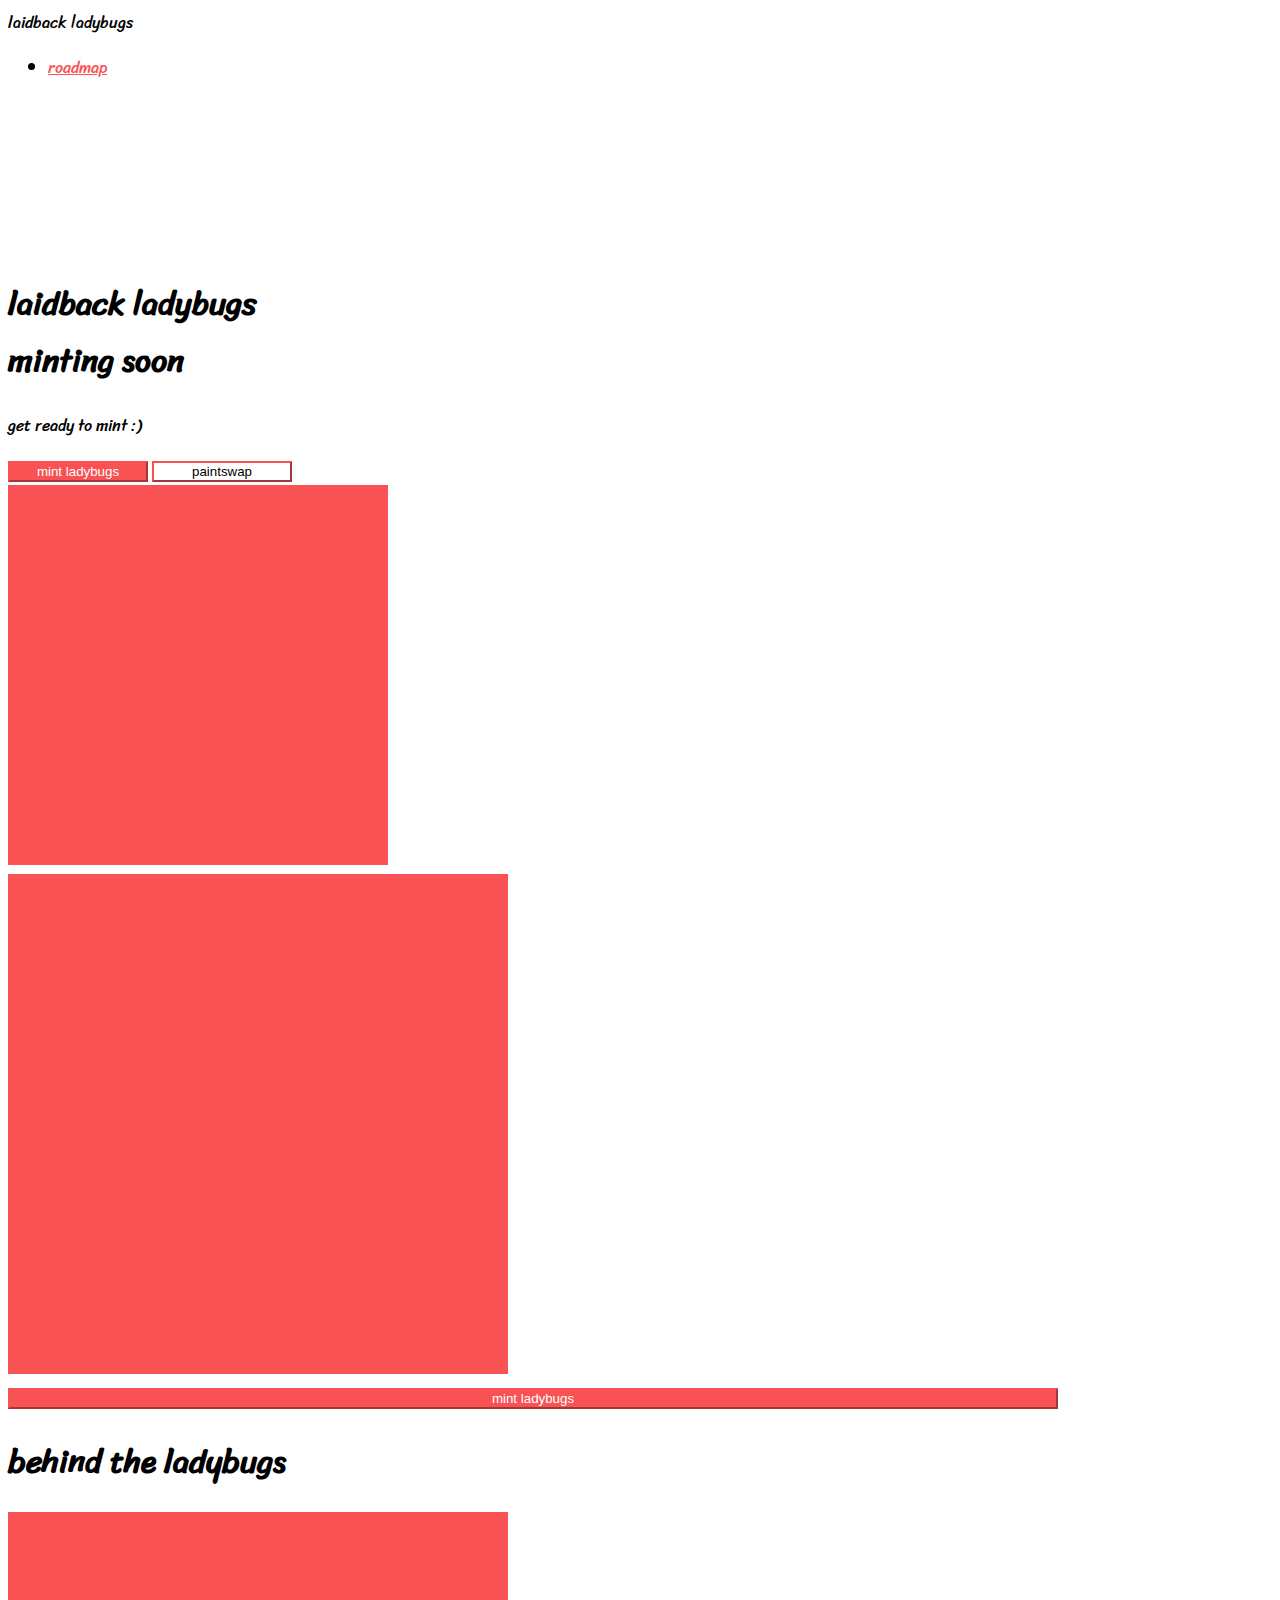
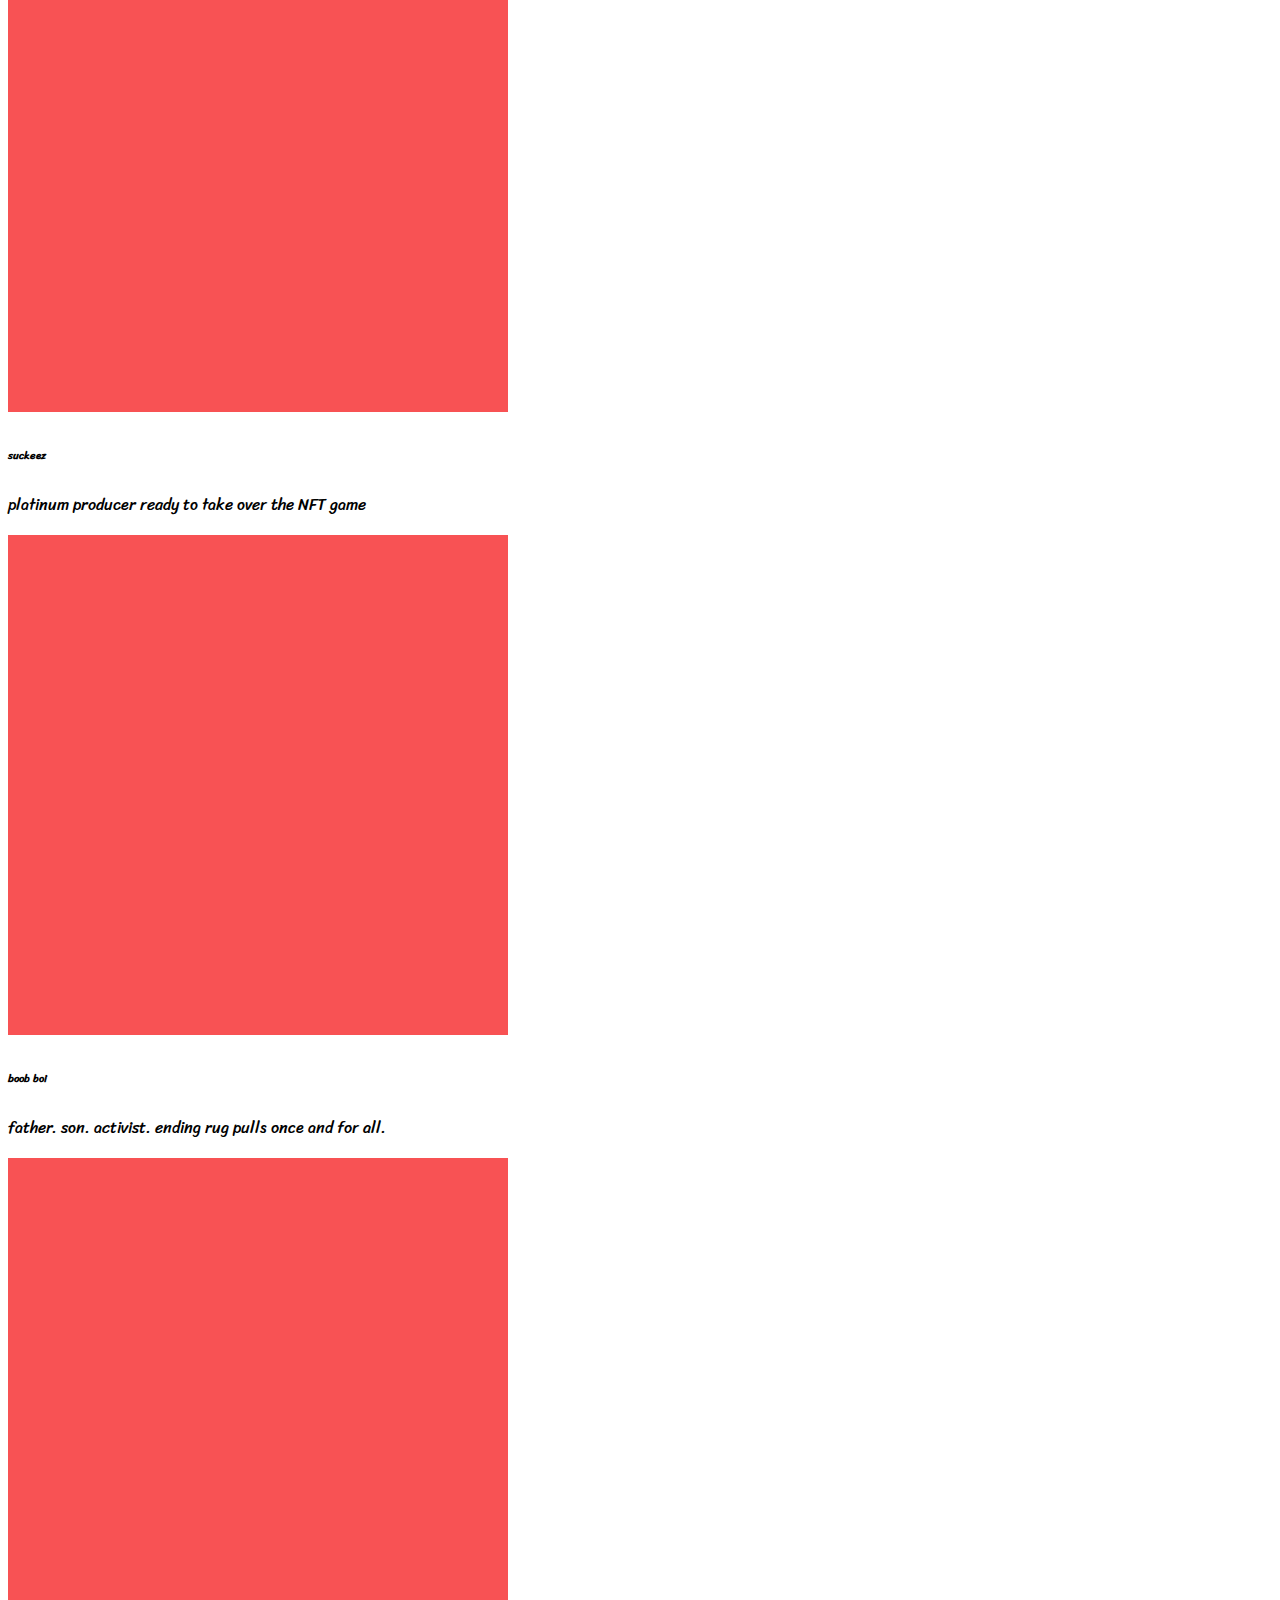
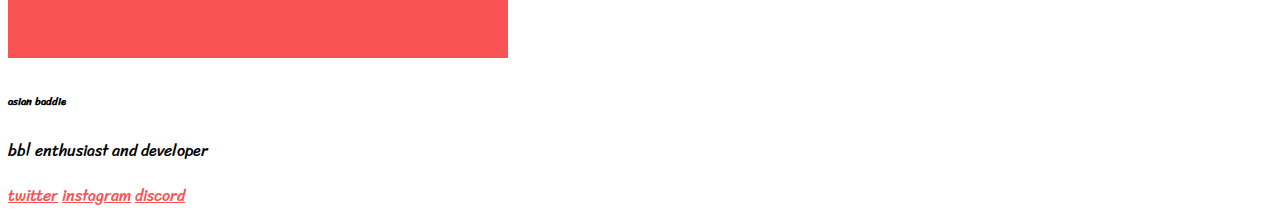
<file: index.html>
<!DOCTYPE html>
<html lang="en">
<head>
    <meta charset="UTF-8">
    <meta http-equiv="X-UA-Compatible" content="IE=edge">
    <meta name="viewport" content="width=device-width, initial-scale=1.0">
    <link rel="preconnect" href="https://fonts.googleapis.com">
    <link rel="preconnect" href="https://fonts.gstatic.com" crossorigin>
    <link href="https://fonts.googleapis.com/css2?family=Sriracha&display=swap" rel="stylesheet">
    <link href="https://cdn.jsdelivr.net/npm/bootstrap@5.1.3/dist/css/bootstrap.min.css" rel="stylesheet" integrity="sha384-1BmE4kWBq78iYhFldvKuhfTAU6auU8tT94WrHftjDbrCEXSU1oBoqyl2QvZ6jIW3" crossorigin="anonymous">
    <link rel="stylesheet" href="./style.css">
    <title>laidback ladybugs :)</title>
</head>
<body class="container">

  <nav 
  class="navbar navbar-light"
  style="
  height: 150px;
  "
  >
    <div class="container-fluid">
      <span class="navbar-brand mb-0 h1">laidback ladybugs</span>
      <ul class="nav justify-content-end">
        <li class="nav-item">
          <a class="nav-link" aria-current="page" href="#">roadmap</a>
        </li>
      </ul>
    </div>
  </nav>

  <div class="d-none d-md-block"> 
    <div class="row align-items-start container-fluid pt-5">
        <div class="col-sm-12 col-md-6">
            <div class="pt-6">
                <h1>laidback ladybugs
                    <br> 
                    minting soon
              </h1>
            </div>
        <p>
            get ready to mint :)
        </p>
        <button type="button" class="btn btn-solid px-3">mint ladybugs</button>
        <button type="button" class="btn btn-open px-3">paintswap</button>
        </div>
        <div class="col-sm-12 col-md-6">
            <img src="./placeholder-square.jpeg" class="img-fluid float-end"
            style="
            max-height: 380px;
            "
            >
        </div>
      </div>
  </div>

  <div class="d-md-none">
    <div class="col-sm-12 col-md-4">
        <img src="./placeholder-square.jpeg" class="img-fluid"
        style="
        max-height: 200;
        "
        >
        <div class="card-body text-center">
            <button type="button" class="btn btn-wide btn-solid px-3">mint ladybugs</button>
          </div>
    </div>
  </div>

  <div class="row align-items-start container-fluid pt-5">
    <h1 class="text-center pb-5">behind the ladybugs</h1>

    <div class="col-sm-12 col-md-4">
        <img src="./placeholder-square.jpeg" class="img-fluid"
        style="
        max-height: 200;
        "
        >
        <div class="card-body text-center">
            <h6>suckeez</h6>
            <p class="card-text">platinum producer ready to take over the NFT game</p>
          </div>
    </div>
    
    <div class="col-sm-12 col-md-4">
        <img src="./placeholder-square.jpeg" class="img-fluid"
        style="
        max-height: 200;
        "
        >
        <div class="card-body text-center">
            <h6>boob boi</h6>
            <p class="card-text">father. son. activist. ending rug pulls once and for all.</p>
          </div>
    </div>

    <div class="col-sm-12 col-md-4">
        <img src="./placeholder-square.jpeg" class="img-fluid"
        style="
        max-height: 200;
        "
        >
        <div class="card-body text-center">
            <h6>asian baddie</h6>
            <p class="card-text">bbl enthusiast and developer</p>
          </div>
    </div>
  </div>

  <div class="list-group text-center pb-5">
    <a href="#" class="list-group-item list-group-item-action">twitter</a>
    <a href="#" class="list-group-item list-group-item-action">instagram</a>
    <a href="#" class="list-group-item list-group-item-action">discord</a>
  </div>

    <script src="https://cdn.jsdelivr.net/npm/bootstrap@5.1.3/dist/js/bootstrap.bundle.min.js" integrity="sha384-ka7Sk0Gln4gmtz2MlQnikT1wXgYsOg+OMhuP+IlRH9sENBO0LRn5q+8nbTov4+1p" crossorigin="anonymous"></script>

</body>
</html>
</file>
<file: style.css>
body {
    font-family: 'Sriracha', cursive;
}

a {
    color: #F85254 !important;
}

@media (min-width: 1200px){
    .container, .container-lg, .container-md, .container-sm, .container-xl {
        max-width: 1050px;
    }
}

.pt-6 {
    padding-top: 6rem!important;
}

.btn {
    width: 140px !important;
}

.btn-wide {
    width: 100% !important;
}

.btn-solid {
    color: #fff;
    background-color: #F85254;
    border-color: #F85254;
}

.btn-solid:hover {
    color: #000;
}

.btn-open {
    color: #000;
    background-color: #fff;
    border-color: #F85254;
}

.btn-open:hover {
    color: #fff;
    background-color: #F85254;
    border-color: #F85254;   
}
</file>
